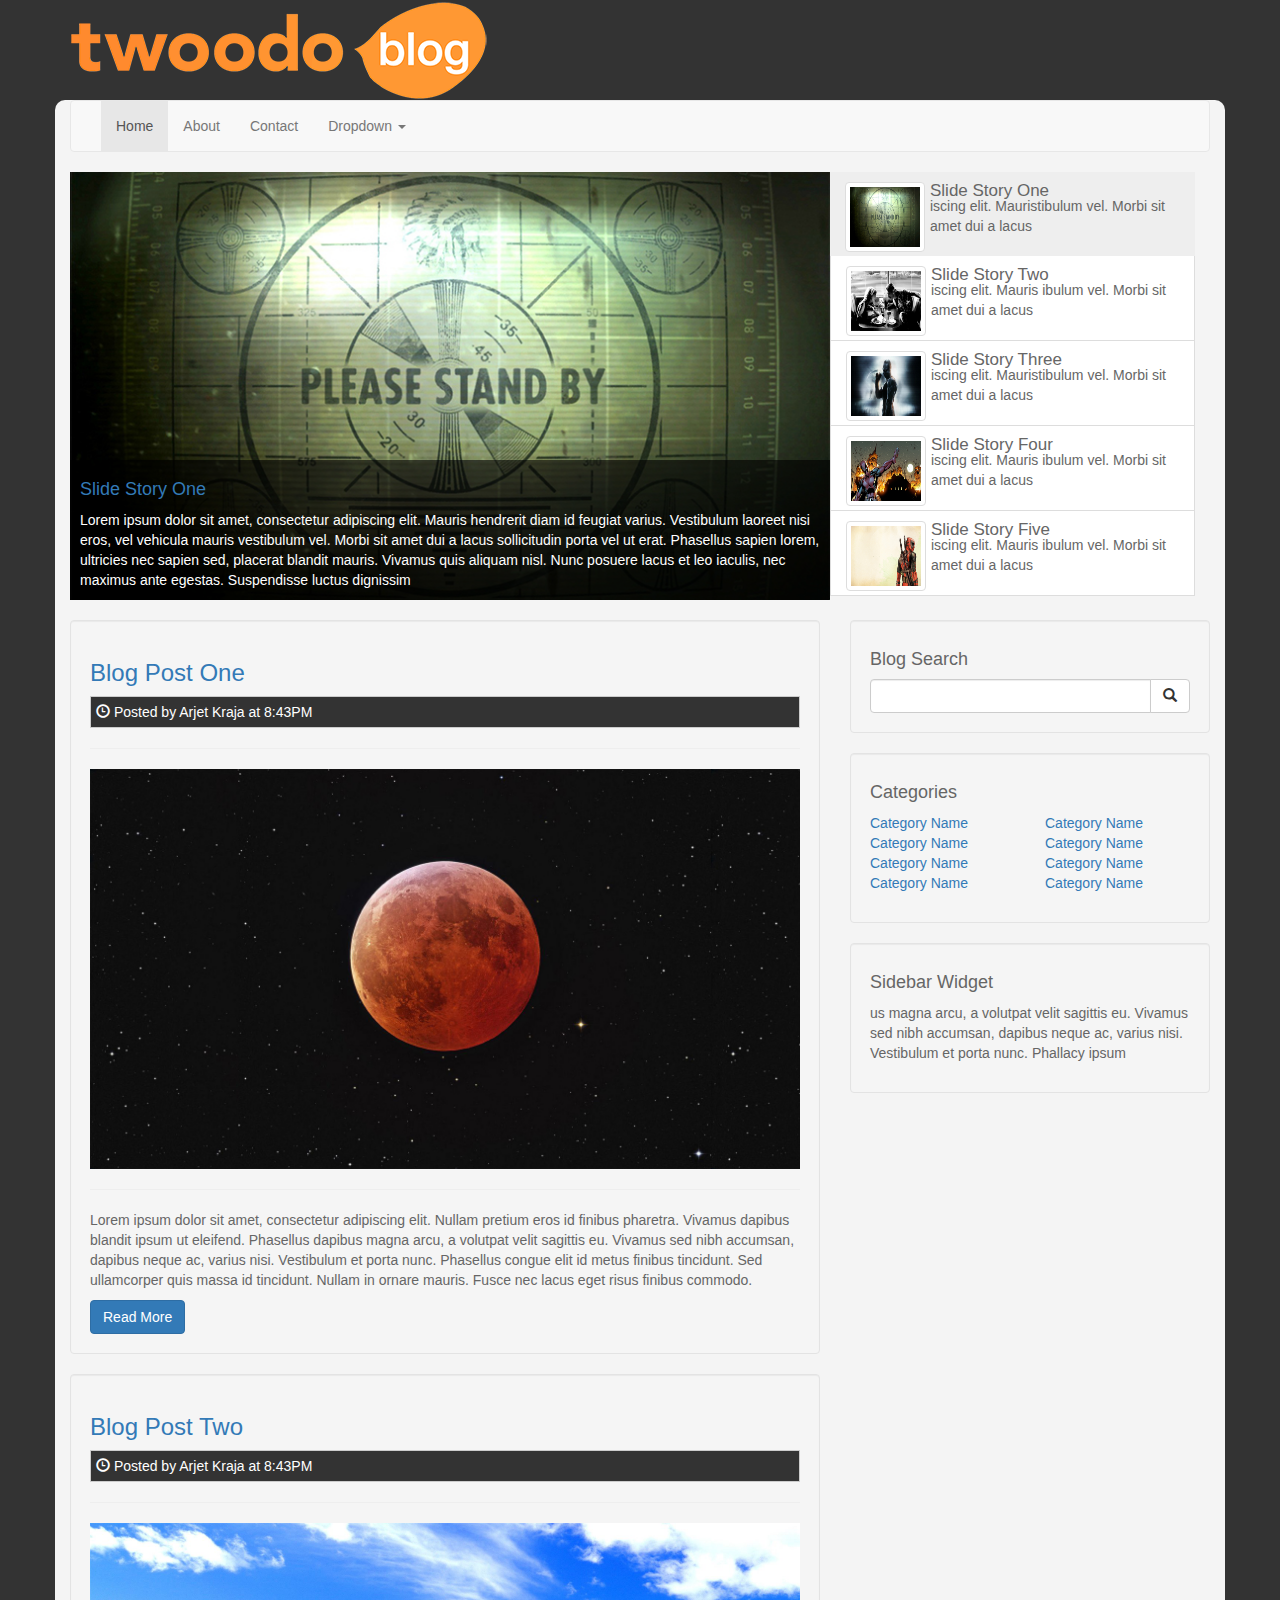
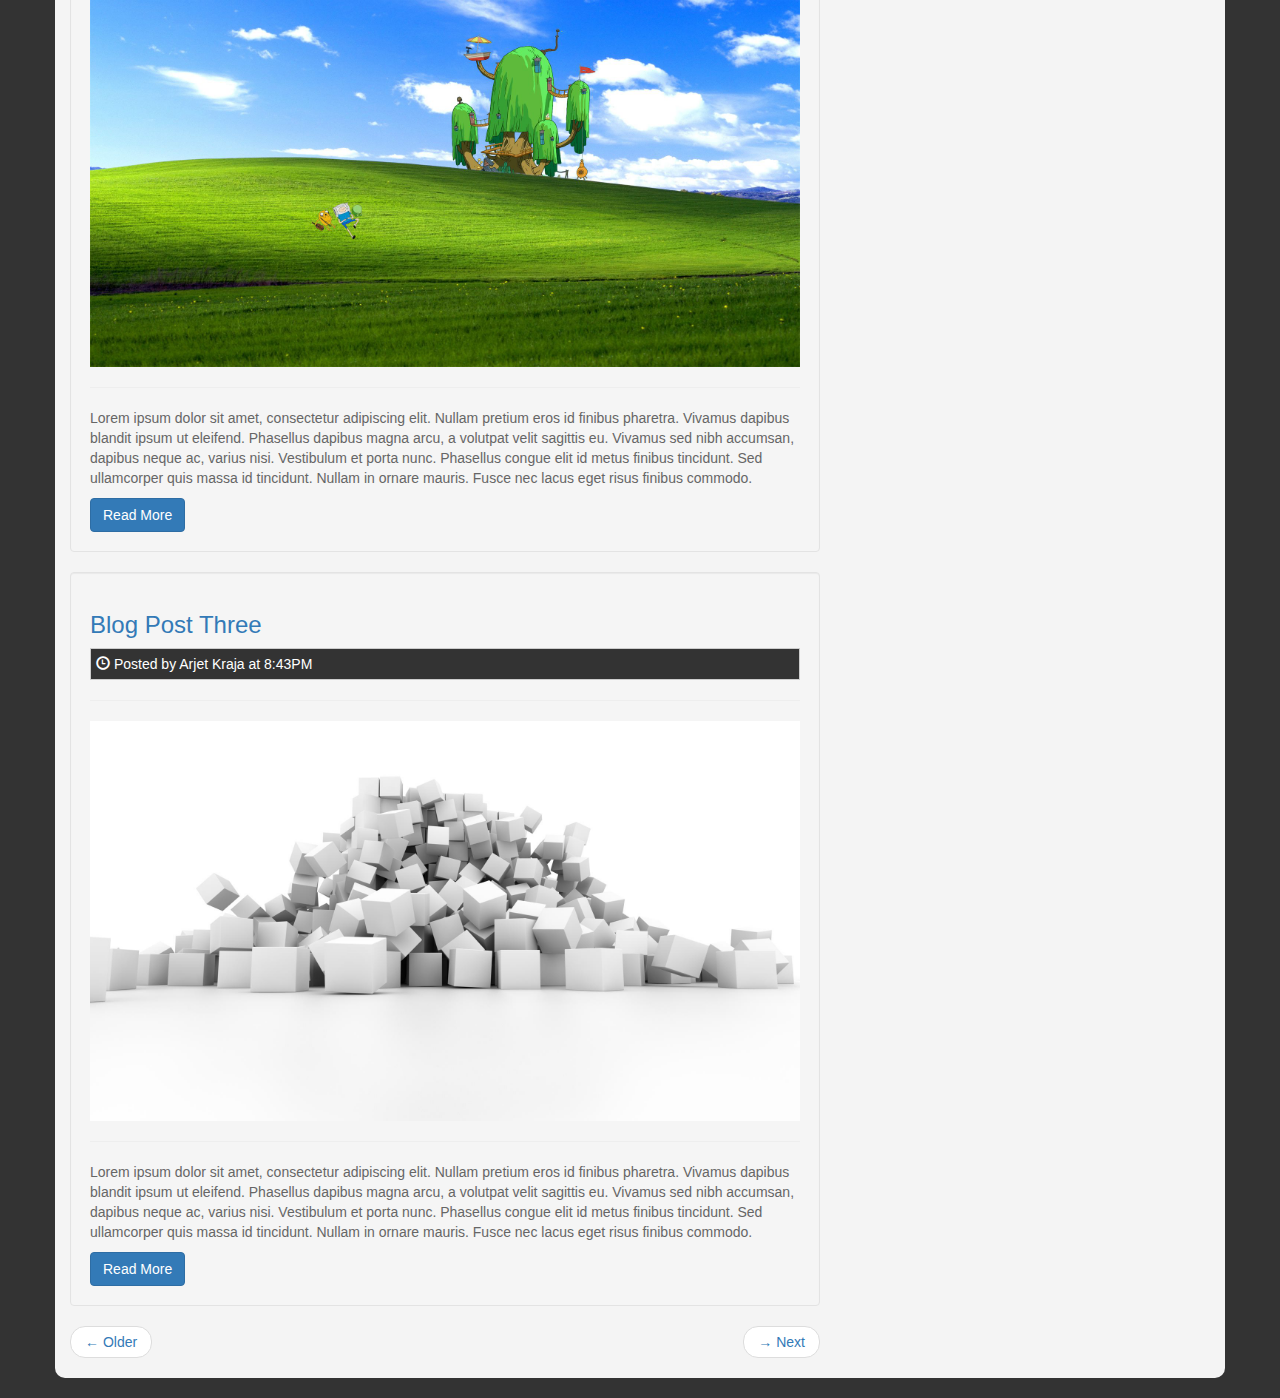
<file: index.html>
<!DOCTYPE html>
<html lang="en">
  <head>
    <meta charset="utf-8">
    <meta http-equiv="X-UA-Compatible" content="IE=edge">
    <meta name="viewport" content="width=device-width, initial-scale=1">
    <!-- The above 3 meta tags *must* come first in the head; any other head content must come *after* these tags -->
   
    <title>The Blog</title>
    <!-- Bootstrap core CSS -->
    <link href="css/bootstrap.css" rel="stylesheet">
    <!-- Custom styles for this template -->
    <link href="css/style.css" rel="stylesheet">
  </head>

  <body>
   <header>
  	<div class="container">
  		<div class="row">
  			<div class="col-md-6">
  				<img class="logo" src="img/logo.png" alt="theBlog">
  			</div>
  			<div class="col-md-6">
  				
  			</div>
  		</div>
  	</div>
   </header>
   <div class="container container-main">
    <nav class="navbar navbar-default">
      <div class="container-fluid">
        <div class="navbar-header">
          <button type="button" class="navbar-toggle collapsed" data-toggle="collapse" data-target="#navbar" aria-expanded="false" aria-controls="navbar">
            <span class="sr-only">Toggle navigation</span>
            <span class="icon-bar"></span>
            <span class="icon-bar"></span>
            <span class="icon-bar"></span>
          </button>
        </div>
        <div id="navbar" class="collapse navbar-collapse">
          <ul class="nav navbar-nav">
            <li class="active"><a href="#">Home</a></li>
            <li><a href="about.html">About</a></li>
            <li><a href="contact.html">Contact</a></li>
            <li class="dropdown">
            	<a href="#" class="dropdown-toggle" data-toggle="dropdown" role="button">Dropdown <span class="caret"></span></a>
            	<ul class="dropdown-menu">
            		<li><a href="#">Link One</a></li>
            		<li><a href="#">Link Two</a></li>
            		<li><a href="#">Link Three</a></li>
            	</ul>
            </li>
          </ul>
        </div><!--/.nav-collapse -->
      </div>
    </nav>

    <div id="myCarousel" class="carousel slide" data-ride="carousel">

	  <!-- Wrapper for slides -->
	  <div class="carousel-inner">
	    <div class="item active">
	      <img src="img/slide1.jpg" alt="Slide One">
	      <div class="carousel-caption">
	        <h4><a href="post.html">Slide Story One</a></h4>
	        <p>Lorem ipsum dolor sit amet, consectetur adipiscing elit. Mauris hendrerit diam id feugiat varius. Vestibulum laoreet nisi eros, vel vehicula mauris vestibulum vel. Morbi sit amet dui a lacus sollicitudin porta vel ut erat. Phasellus sapien lorem, ultricies nec sapien sed, placerat blandit mauris. Vivamus quis aliquam nisl. Nunc posuere lacus et leo iaculis, nec maximus ante egestas. Suspendisse luctus dignissim</p>
	      </div>
	    </div><!-- item end -->
	    <div class="item">
	      <img src="img/slide2.jpg" alt="Slide Two">
	      <div class="carousel-caption">
	        <h4><a href="post.html">Slide Story Two</a></h4>
	        <p>Lorem ipsum dolor sit amet, consectetur adipiscing elit. Mauris hendrerit diam id feugiat varius. Vestibulum laoreet nisi eros, vel vehicula mauris vestibulum vel. Morbi sit amet dui a lacus sollicitudin porta vel ut erat. Phasellus sapien lorem, ultricies nec sapien sed, placerat blandit mauris. Vivamus quis aliquam nisl. Nunc posuere lacus et leo iaculis, nec maximus ante egestas. Suspendisse luctus dignissim</p>
	      </div>
	    </div><!-- item end -->
	    <div class="item">
	      <img src="img/slide3.jpg" alt="Slide Three">
	      <div class="carousel-caption">
	        <h4><a href="post.html">Slide Story Three</a></h4>
	        <p>Lorem ipsum dolor sit amet, consectetur adipiscing elit. Mauris hendrerit diam id feugiat varius. Vestibulum laoreet nisi eros, vel vehicula mauris vestibulum vel. Morbi sit amet dui a lacus sollicitudin porta vel ut erat. Phasellus sapien lorem, ultricies nec sapien sed, placerat blandit mauris. Vivamus quis aliquam nisl. Nunc posuere lacus et leo iaculis, nec maximus ante egestas. Suspendisse luctus dignissim</p>
	      </div>
	    </div><!-- item end -->
	    <div class="item">
	      <img src="img/slide4.jpg" alt="Slide Four">
	      <div class="carousel-caption">
	        <h4><a href="post.html">Slide Story Four</a></h4>
	        <p>Lorem ipsum dolor sit amet, consectetur adipiscing elit. Mauris hendrerit diam id feugiat varius. Vestibulum laoreet nisi eros, vel vehicula mauris vestibulum vel. Morbi sit amet dui a lacus sollicitudin porta vel ut erat. Phasellus sapien lorem, ultricies nec sapien sed, placerat blandit mauris. Vivamus quis aliquam nisl. Nunc posuere lacus et leo iaculis, nec maximus ante egestas. Suspendisse luctus dignissim</p>
	      </div>
	    </div><!-- item end -->
	    <div class="item">
	      <img src="img/slide5.jpg" alt="Slide Five">
	      <div class="carousel-caption">
	        <h4><a href="post.html">Slide Story Five</a></h4>
	        <p>Lorem ipsum dolor sit amet, consectetur adipiscing elit. Mauris hendrerit diam id feugiat varius. Vestibulum laoreet nisi eros, vel vehicula mauris vestibulum vel. Morbi sit amet dui a lacus sollicitudin porta vel ut erat. Phasellus sapien lorem, ultricies nec sapien sed, placerat blandit mauris. Vivamus quis aliquam nisl. Nunc posuere lacus et leo iaculis, nec maximus ante egestas. Suspendisse luctus dignissim</p>
	      </div>
	    </div><!-- item end -->

	  </div><!-- carousel inner end -->

	  <ul class="list-group slider-list col-md-4">
	  	<li data-target="#myCarousel" data-slide-to="0" class="list-group-item active">
	  		<img src="img/slide1.jpg" class="img-thumbnail img-slide"> <h4>Slide Story One</h4>
	  		<p>iscing elit. Mauristibulum vel. Morbi sit amet dui a lacus </p>
	  	</li>
	  	<li data-target="#myCarousel" data-slide-to="1" class="list-group-item">
	  		<img src="img/slide2.jpg" class="img-thumbnail img-slide"> <h4>Slide Story Two</h4>
	  		<p>iscing elit. Mauris ibulum vel. Morbi sit amet dui a lacus </p>
	  	</li>
	  	<li data-target="#myCarousel" data-slide-to="2" class="list-group-item">
	  		<img src="img/slide3.jpg" class="img-thumbnail img-slide"> <h4>Slide Story Three</h4>
	  		<p>iscing elit. Mauristibulum vel. Morbi sit amet dui a lacus </p>
	  	</li>
	  	<li data-target="#myCarousel" data-slide-to="3" class="list-group-item">
	  		<img src="img/slide4.jpg" class="img-thumbnail img-slide"> <h4>Slide Story Four</h4>
	  		<p>iscing elit. Mauris ibulum vel. Morbi sit amet dui a lacus </p>
	  	</li>
	  	<li data-target="#myCarousel" data-slide-to="4" class="list-group-item">
	  		<img src="img/slide5.jpg" class="img-thumbnail img-slide"> <h4>Slide Story Five</h4>
	  		<p>iscing elit. Mauris ibulum vel. Morbi sit amet dui a lacus </p>
	  	</li>
	  </ul>
	</div>
	  <!-- Controls -->
	  <a class="left carousel-control" href="#carousel-example-generic" role="button" data-slide="prev">
	    <span class="glyphicon glyphicon-chevron-left" aria-hidden="true"></span>
	    <span class="sr-only">Previous</span>
	  </a>
	  <a class="right carousel-control" href="#carousel-example-generic" role="button" data-slide="next">
	    <span class="glyphicon glyphicon-chevron-right" aria-hidden="true"></span>
	    <span class="sr-only">Next</span>
	  </a>

	<div class="row">
		<div class="col-md-8">
			<div class="well blog-post">
				<h3><a href="post.html">Blog Post One</a></h3>
				<p class="post-info"><i class="glyphicon glyphicon-time"></i> Posted by Arjet Kraja at 8:43PM</p>
				<hr>
				<img class="img-responsive" src="img/blog1.jpg">
				<hr>
				<p>Lorem ipsum dolor sit amet, consectetur adipiscing elit. Nullam pretium eros id finibus pharetra. Vivamus dapibus blandit ipsum ut eleifend. Phasellus dapibus magna arcu, a volutpat velit sagittis eu. Vivamus sed nibh accumsan, dapibus neque ac, varius nisi. Vestibulum et porta nunc. Phasellus congue elit id metus finibus tincidunt. Sed ullamcorper quis massa id tincidunt. Nullam in ornare mauris. Fusce nec lacus eget risus finibus commodo.</p>
				<a class="btn btn-primary" href="post.html">Read More</a>
			</div>
			<div class="well blog-post">
				<h3><a href="post.html">Blog Post Two</a></h3>
				<p class="post-info"><i class="glyphicon glyphicon-time"></i> Posted by Arjet Kraja at 8:43PM</p>
				<hr>
				<img class="img-responsive" src="img/blog2.jpg">
				<hr>
				<p>Lorem ipsum dolor sit amet, consectetur adipiscing elit. Nullam pretium eros id finibus pharetra. Vivamus dapibus blandit ipsum ut eleifend. Phasellus dapibus magna arcu, a volutpat velit sagittis eu. Vivamus sed nibh accumsan, dapibus neque ac, varius nisi. Vestibulum et porta nunc. Phasellus congue elit id metus finibus tincidunt. Sed ullamcorper quis massa id tincidunt. Nullam in ornare mauris. Fusce nec lacus eget risus finibus commodo.</p>
				<a class="btn btn-primary" href="post.html">Read More</a>
			</div>
			<div class="well blog-post">
				<h3><a href="post.html">Blog Post Three</a></h3>
				<p class="post-info"><i class="glyphicon glyphicon-time"></i> Posted by Arjet Kraja at 8:43PM</p>
				<hr>
				<img class="img-responsive" src="img/blog3.jpg">
				<hr>
				<p>Lorem ipsum dolor sit amet, consectetur adipiscing elit. Nullam pretium eros id finibus pharetra. Vivamus dapibus blandit ipsum ut eleifend. Phasellus dapibus magna arcu, a volutpat velit sagittis eu. Vivamus sed nibh accumsan, dapibus neque ac, varius nisi. Vestibulum et porta nunc. Phasellus congue elit id metus finibus tincidunt. Sed ullamcorper quis massa id tincidunt. Nullam in ornare mauris. Fusce nec lacus eget risus finibus commodo.</p>
				<a class="btn btn-primary" href="post.html">Read More</a>
			</div>
			<ul class="pager">
				<li class="previous">
					<a href="#">&larr; Older</a>
				</li>
				<li class="next">
					<a href="#">&rarr; Next</a>
				</li>
			</ul>
		</div>
		<div class="col-md-4">
			<div class="well">
				<h4>Blog Search</h4>
				<div class="input-group">
					<input type="text" class="form-control">
					<span class="input-group-btn">
						<button class="btn btn-default" type="button">
							<span class="glyphicon glyphicon-search"></span>
						</button>
					</span>
				</div>
			</div>
			<div class="well">
				<h4>Categories</h4>
				<div class="row">
					<div class="col-md-6">
						<ul class="list-unstyled">
						 <li><a href="#">Category Name</a></li>
						 <li><a href="#">Category Name</a></li>
						 <li><a href="#">Category Name</a></li>
						 <li><a href="#">Category Name</a></li>
						</ul>
					</div>
					<div class="col-md-6">
						<ul class="list-unstyled">
						 <li><a href="#">Category Name</a></li>
						 <li><a href="#">Category Name</a></li>
						 <li><a href="#">Category Name</a></li>
						 <li><a href="#">Category Name</a></li>
						</ul>
					</div>
				</div>
			</div>
			<div class="well">
				<h4>Sidebar Widget</h4>
				<p>us magna arcu, a volutpat velit sagittis eu. Vivamus sed nibh accumsan, dapibus neque ac, varius nisi. Vestibulum et porta nunc. Phallacy ipsum</p>
			</div>
		</div>
	</div>
   </div><!-- container end -->

    <section>

    </section>

  


    <!-- Bootstrap core JavaScript
    ================================================== -->
    <!-- Placed at the end of the document so the pages load faster -->
    <script src="https://ajax.googleapis.com/ajax/libs/jquery/1.11.3/jquery.min.js"></script>
    <script src="js/bootstrap.js"></script>
  </body>
</html>
</file>
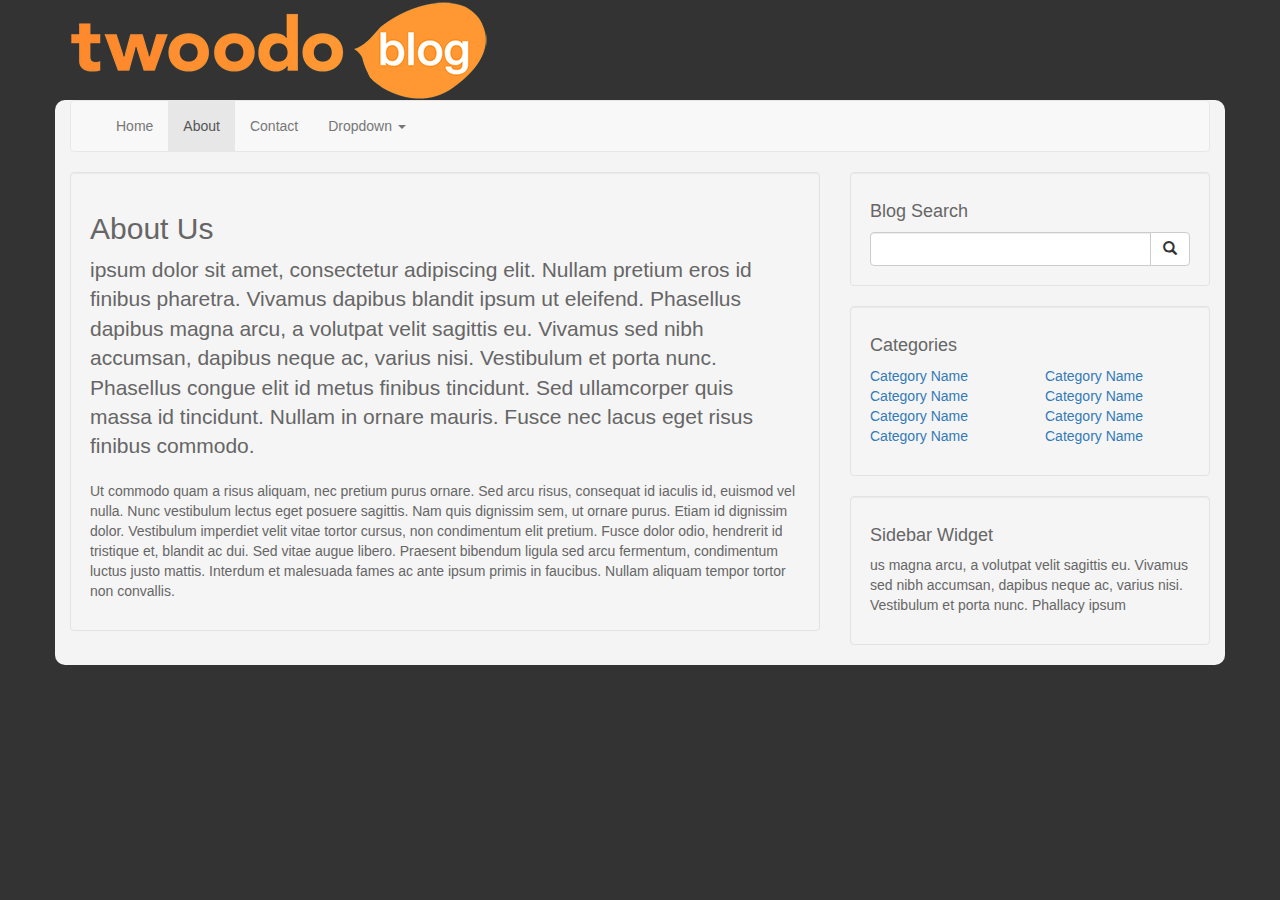
<file: about.html>
<!DOCTYPE html>
<html lang="en">
  <head>
    <meta charset="utf-8">
    <meta http-equiv="X-UA-Compatible" content="IE=edge">
    <meta name="viewport" content="width=device-width, initial-scale=1">
    <!-- The above 3 meta tags *must* come first in the head; any other head content must come *after* these tags -->
   
    <title>The Blog</title>
    <!-- Bootstrap core CSS -->
    <link href="css/bootstrap.css" rel="stylesheet">
    <!-- Custom styles for this template -->
    <link href="css/style.css" rel="stylesheet">
  </head>

  <body>
   <header>
  	<div class="container">
  		<div class="row">
  			<div class="col-md-6">
  				<img class="logo" src="img/logo.png" alt="theBlog">
  			</div>
  			<div class="col-md-6">
  				
  			</div>
  		</div>
  	</div>
   </header>
   <div class="container container-main">
    <nav class="navbar navbar-default">
      <div class="container-fluid">
        <div class="navbar-header">
          <button type="button" class="navbar-toggle collapsed" data-toggle="collapse" data-target="#navbar" aria-expanded="false" aria-controls="navbar">
            <span class="sr-only">Toggle navigation</span>
            <span class="icon-bar"></span>
            <span class="icon-bar"></span>
            <span class="icon-bar"></span>
          </button>
        </div>
        <div id="navbar" class="collapse navbar-collapse">
          <ul class="nav navbar-nav">
            <li><a href="index.html">Home</a></li>
            <li class="active"><a href="about.html">About</a></li>
            <li><a href="contact.html">Contact</a></li>
            <li class="dropdown">
            	<a href="#" class="dropdown-toggle" data-toggle="dropdown" role="button">Dropdown <span class="caret"></span></a>
            	<ul class="dropdown-menu">
            		<li><a href="#">Link One</a></li>
            		<li><a href="#">Link Two</a></li>
            		<li><a href="#">Link Three</a></li>
            	</ul>
            </li>
          </ul>
        </div><!--/.nav-collapse -->
      </div>
    </nav>

	<div class="row">
		<div class="col-md-8">
			<div class="well">
				<h2>About Us</h2>
				<p class="lead"> ipsum dolor sit amet, consectetur adipiscing elit. Nullam pretium eros id finibus pharetra. Vivamus dapibus blandit ipsum ut eleifend. Phasellus dapibus magna arcu, a volutpat velit sagittis eu. Vivamus sed nibh accumsan, dapibus neque ac, varius nisi. Vestibulum et porta nunc. Phasellus congue elit id metus finibus tincidunt. Sed ullamcorper quis massa id tincidunt. Nullam in ornare mauris. Fusce nec lacus eget risus finibus commodo.</p>
				<p>Ut commodo quam a risus aliquam, nec pretium purus ornare. Sed arcu risus, consequat id iaculis id, euismod vel nulla. Nunc vestibulum lectus eget posuere sagittis. Nam quis dignissim sem, ut ornare purus. Etiam id dignissim dolor. Vestibulum imperdiet velit vitae tortor cursus, non condimentum elit pretium. Fusce dolor odio, hendrerit id tristique et, blandit ac dui. Sed vitae augue libero. Praesent bibendum ligula sed arcu fermentum, condimentum luctus justo mattis. Interdum et malesuada fames ac ante ipsum primis in faucibus. Nullam aliquam tempor tortor non convallis. </p>
			</div>
		</div>
		<div class="col-md-4">
			<div class="well">
				<h4>Blog Search</h4>
				<div class="input-group">
					<input type="text" class="form-control">
					<span class="input-group-btn">
						<button class="btn btn-default" type="button">
							<span class="glyphicon glyphicon-search"></span>
						</button>
					</span>
				</div>
			</div>
			<div class="well">
				<h4>Categories</h4>
				<div class="row">
					<div class="col-md-6">
						<ul class="list-unstyled">
						 <li><a href="#">Category Name</a></li>
						 <li><a href="#">Category Name</a></li>
						 <li><a href="#">Category Name</a></li>
						 <li><a href="#">Category Name</a></li>
						</ul>
					</div>
					<div class="col-md-6">
						<ul class="list-unstyled">
						 <li><a href="#">Category Name</a></li>
						 <li><a href="#">Category Name</a></li>
						 <li><a href="#">Category Name</a></li>
						 <li><a href="#">Category Name</a></li>
						</ul>
					</div>
				</div>
			</div>
			<div class="well">
				<h4>Sidebar Widget</h4>
				<p>us magna arcu, a volutpat velit sagittis eu. Vivamus sed nibh accumsan, dapibus neque ac, varius nisi. Vestibulum et porta nunc. Phallacy ipsum</p>
			</div>
		</div>
	</div>
   </div><!-- container end -->

    <section>

    </section>

  


    <!-- Bootstrap core JavaScript
    ================================================== -->
    <!-- Placed at the end of the document so the pages load faster -->
    <script src="https://ajax.googleapis.com/ajax/libs/jquery/1.11.3/jquery.min.js"></script>
    <script src="js/bootstrap.js"></script>
  </body>
</html>
</file>
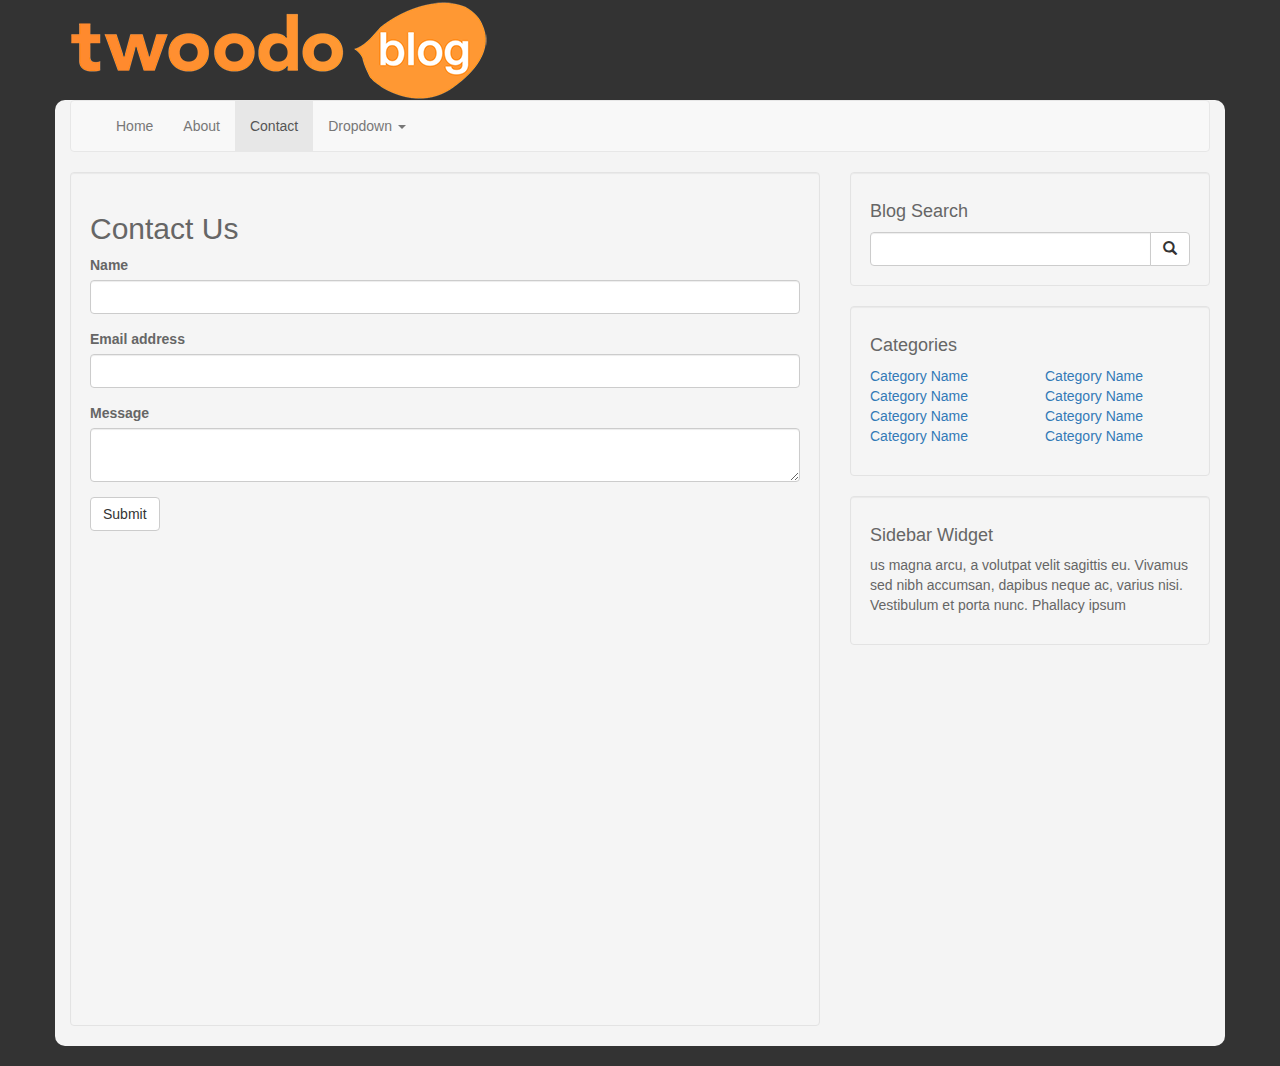
<file: contact.html>
<!DOCTYPE html>
<html lang="en">
  <head>
    <meta charset="utf-8">
    <meta http-equiv="X-UA-Compatible" content="IE=edge">
    <meta name="viewport" content="width=device-width, initial-scale=1">
    <!-- The above 3 meta tags *must* come first in the head; any other head content must come *after* these tags -->
   
    <title>The Blog</title>
    <!-- Bootstrap core CSS -->
    <link href="css/bootstrap.css" rel="stylesheet">
    <!-- Custom styles for this template -->
    <link href="css/style.css" rel="stylesheet">
  </head>

  <body>
   <header>
  	<div class="container">
  		<div class="row">
  			<div class="col-md-6">
  				<img class="logo" src="img/logo.png" alt="theBlog">
  			</div>
  			<div class="col-md-6">
  				
  			</div>
  		</div>
  	</div>
   </header>
   <div class="container container-main">
    <nav class="navbar navbar-default">
      <div class="container-fluid">
        <div class="navbar-header">
          <button type="button" class="navbar-toggle collapsed" data-toggle="collapse" data-target="#navbar" aria-expanded="false" aria-controls="navbar">
            <span class="sr-only">Toggle navigation</span>
            <span class="icon-bar"></span>
            <span class="icon-bar"></span>
            <span class="icon-bar"></span>
          </button>
        </div>
        <div id="navbar" class="collapse navbar-collapse">
          <ul class="nav navbar-nav">
            <li><a href="index.html">Home</a></li>
            <li><a href="about.html">About</a></li>
            <li class="active"><a href="contact.html">Contact</a></li>
            <li class="dropdown">
            	<a href="#" class="dropdown-toggle" data-toggle="dropdown" role="button">Dropdown <span class="caret"></span></a>
            	<ul class="dropdown-menu">
            		<li><a href="#">Link One</a></li>
            		<li><a href="#">Link Two</a></li>
            		<li><a href="#">Link Three</a></li>
            	</ul>
            </li>
          </ul>
        </div><!--/.nav-collapse -->
      </div>
    </nav>

	<div class="row">
		<div class="col-md-8">
			<div class="well">
				<h2>Contact Us</h2>
				  <form>
          <div class="form-group">
            <label for="exampleInputEmail1">Name</label>
            <input type="text" class="form-control">
          </div>
          <div class="form-group">
            <label for="exampleInputEmail1">Email address</label>
            <input type="email" class="form-control">
          </div>
          <div class="form-group">
            <label for="exampleInputEmail1">Message</label>
            <textarea class="form-control"></textarea>
          </div>
          <button type="submit" class="btn btn-default">Submit</button>
        </form>
        <br>
        <iframe src="https://www.google.com/maps/embed?pb=!1m18!1m12!1m3!1d2995.710825698859!2d19.82914741542419!3d41.33690107926884!2m3!1f0!2f0!3f0!3m2!1i1024!2i768!4f13.1!3m3!1m2!1s0x13503140303aa785%3A0xb4c0ffb09a38d44f!2sRruga+Bardhyl%2C+Tirana%2C+Albania!5e0!3m2!1sen!2s!4v1444475225940" width="700" height="450" frameborder="0" style="border:0" allowfullscreen></iframe>
			</div>
		</div>
		<div class="col-md-4">
      <div class="well">
        <h4>Blog Search</h4>
        <div class="input-group">
          <input type="text" class="form-control">
          <span class="input-group-btn">
            <button class="btn btn-default" type="button">
              <span class="glyphicon glyphicon-search"></span>
            </button>
          </span>
        </div>
      </div>
      <div class="well">
        <h4>Categories</h4>
        <div class="row">
          <div class="col-md-6">
            <ul class="list-unstyled">
             <li><a href="#">Category Name</a></li>
             <li><a href="#">Category Name</a></li>
             <li><a href="#">Category Name</a></li>
             <li><a href="#">Category Name</a></li>
            </ul>
          </div>
          <div class="col-md-6">
            <ul class="list-unstyled">
             <li><a href="#">Category Name</a></li>
             <li><a href="#">Category Name</a></li>
             <li><a href="#">Category Name</a></li>
             <li><a href="#">Category Name</a></li>
            </ul>
          </div>
        </div>
      </div>
      <div class="well">
        <h4>Sidebar Widget</h4>
        <p>us magna arcu, a volutpat velit sagittis eu. Vivamus sed nibh accumsan, dapibus neque ac, varius nisi. Vestibulum et porta nunc. Phallacy ipsum</p>
      </div>
		</div>
	</div>
   </div><!-- container end -->

    <section>

    </section>

  


    <!-- Bootstrap core JavaScript
    ================================================== -->
    <!-- Placed at the end of the document so the pages load faster -->
    <script src="https://ajax.googleapis.com/ajax/libs/jquery/1.11.3/jquery.min.js"></script>
    <script src="js/bootstrap.js"></script>
  </body>
</html>
</file>
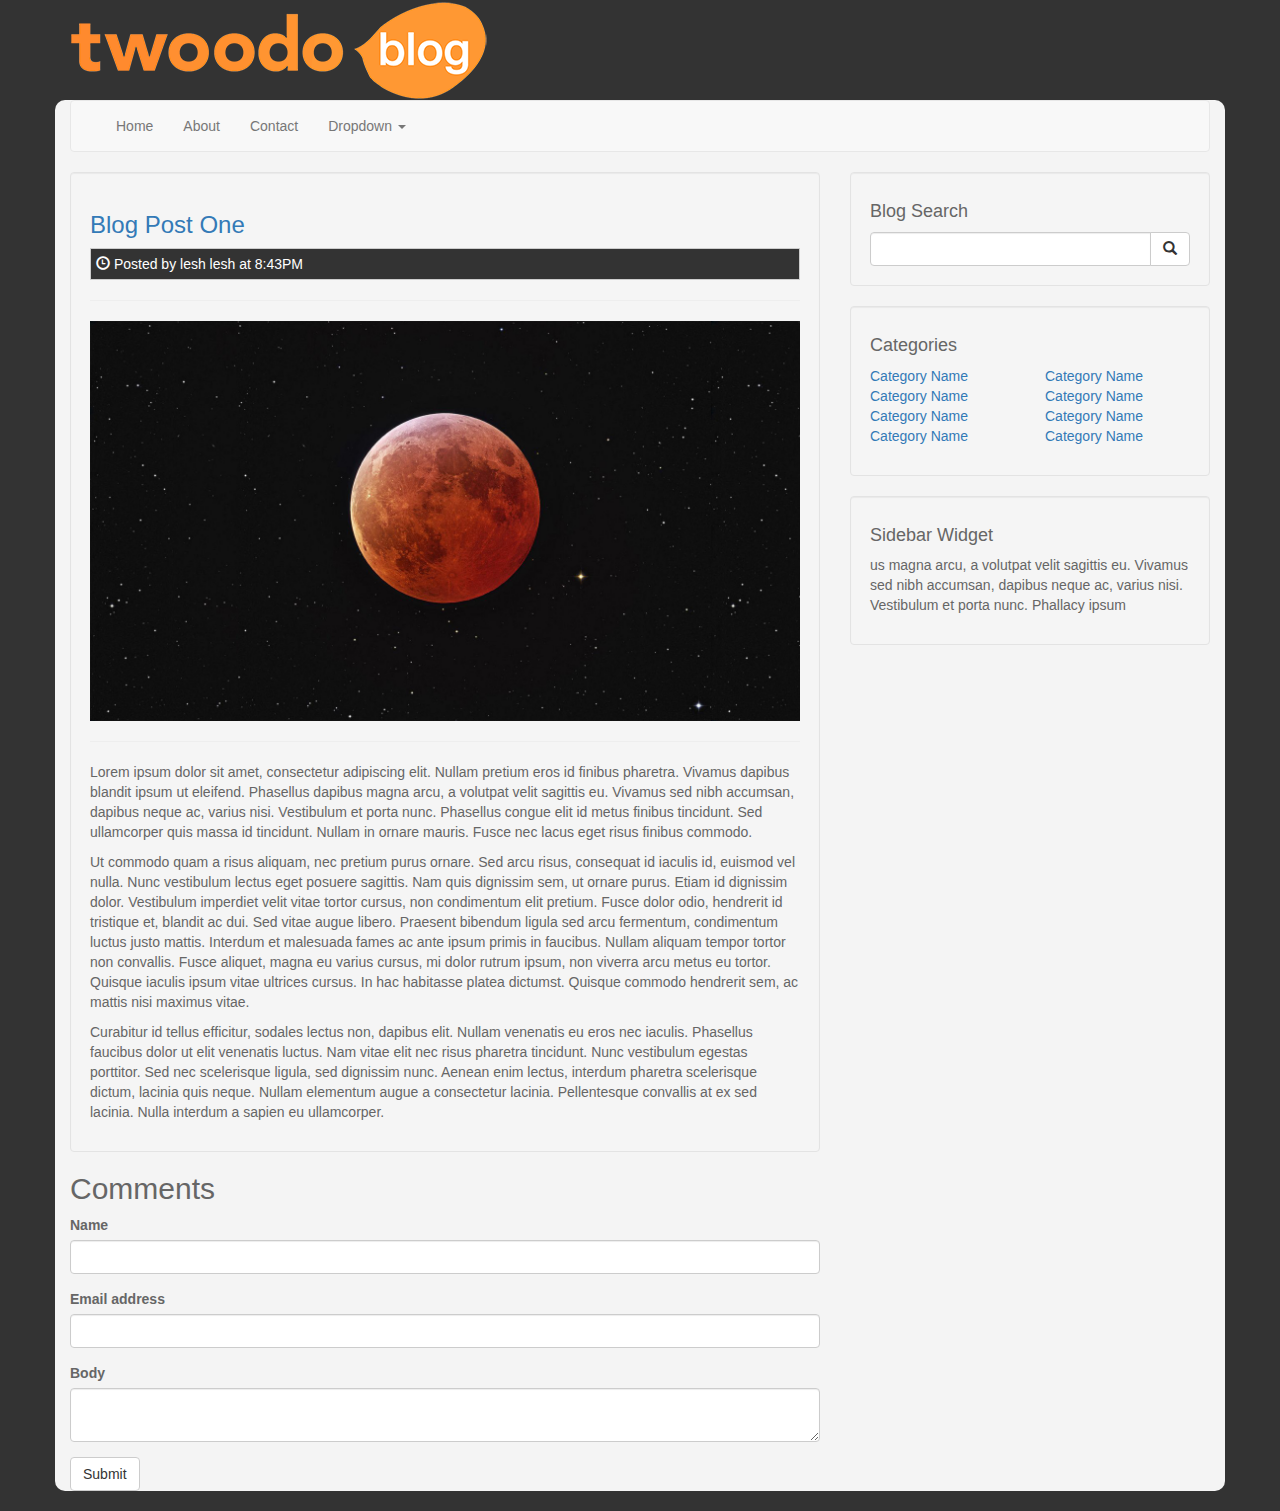
<file: post.html>
<!DOCTYPE html>
<html lang="en">
  <head>
    <meta charset="utf-8">
    <meta http-equiv="X-UA-Compatible" content="IE=edge">
    <meta name="viewport" content="width=device-width, initial-scale=1">
    <!-- The above 3 meta tags *must* come first in the head; any other head content must come *after* these tags -->
   
    <title>The Blog</title>
    <!-- Bootstrap core CSS -->
    <link href="css/bootstrap.css" rel="stylesheet">
    <!-- Custom styles for this template -->
    <link href="css/style.css" rel="stylesheet">
  </head>

  <body>
   <header>
  	<div class="container">
  		<div class="row">
  			<div class="col-md-6">
  				<img class="logo" src="img/logo.png" alt="theBlog">
  			</div>
  			<div class="col-md-6">
  				
  			</div>
  		</div>
  	</div>
   </header>
   <div class="container container-main">
    <nav class="navbar navbar-default">
      <div class="container-fluid">
        <div class="navbar-header">
          <button type="button" class="navbar-toggle collapsed" data-toggle="collapse" data-target="#navbar" aria-expanded="false" aria-controls="navbar">
            <span class="sr-only">Toggle navigation</span>
            <span class="icon-bar"></span>
            <span class="icon-bar"></span>
            <span class="icon-bar"></span>
          </button>
        </div>
        <div id="navbar" class="collapse navbar-collapse">
          <ul class="nav navbar-nav">
            <li><a href="index.html">Home</a></li>
            <li><a href="about.html">About</a></li>
            <li><a href="contact.html">Contact</a></li>
            <li class="dropdown">
            	<a href="#" class="dropdown-toggle" data-toggle="dropdown" role="button">Dropdown <span class="caret"></span></a>
            	<ul class="dropdown-menu">
            		<li><a href="#">Link One</a></li>
            		<li><a href="#">Link Two</a></li>
            		<li><a href="#">Link Three</a></li>
            	</ul>
            </li>
          </ul>
        </div><!--/.nav-collapse -->
      </div>
    </nav>

	<div class="row">
		<div class="col-md-8">
			<div class="well blog-post">
				<h3><a href="post.html">Blog Post One</a></h3>
				<p class="post-info"><i class="glyphicon glyphicon-time"></i> Posted by lesh lesh at 8:43PM</p>
				<hr>
				<img class="img-responsive" src="img/blog1.jpg">
				<hr>
				<p>Lorem ipsum dolor sit amet, consectetur adipiscing elit. Nullam pretium eros id finibus pharetra. Vivamus dapibus blandit ipsum ut eleifend. Phasellus dapibus magna arcu, a volutpat velit sagittis eu. Vivamus sed nibh accumsan, dapibus neque ac, varius nisi. Vestibulum et porta nunc. Phasellus congue elit id metus finibus tincidunt. Sed ullamcorper quis massa id tincidunt. Nullam in ornare mauris. Fusce nec lacus eget risus finibus commodo.</p>
				<p>Ut commodo quam a risus aliquam, nec pretium purus ornare. Sed arcu risus, consequat id iaculis id, euismod vel nulla. Nunc vestibulum lectus eget posuere sagittis. Nam quis dignissim sem, ut ornare purus. Etiam id dignissim dolor. Vestibulum imperdiet velit vitae tortor cursus, non condimentum elit pretium. Fusce dolor odio, hendrerit id tristique et, blandit ac dui. Sed vitae augue libero. Praesent bibendum ligula sed arcu fermentum, condimentum luctus justo mattis. Interdum et malesuada fames ac ante ipsum primis in faucibus. Nullam aliquam tempor tortor non convallis. Fusce aliquet, magna eu varius cursus, mi dolor rutrum ipsum, non viverra arcu metus eu tortor. Quisque iaculis ipsum vitae ultrices cursus. In hac habitasse platea dictumst. Quisque commodo hendrerit sem, ac mattis nisi maximus vitae.</p>
				<p>Curabitur id tellus efficitur, sodales lectus non, dapibus elit. Nullam venenatis eu eros nec iaculis. Phasellus faucibus dolor ut elit venenatis luctus. Nam vitae elit nec risus pharetra tincidunt. Nunc vestibulum egestas porttitor. Sed nec scelerisque ligula, sed dignissim nunc. Aenean enim lectus, interdum pharetra scelerisque dictum, lacinia quis neque. Nullam elementum augue a consectetur lacinia. Pellentesque convallis at ex sed lacinia. Nulla interdum a sapien eu ullamcorper.</p>
			</div>
			
			<h2>Comments</h2>
				<form>
				  <div class="form-group">
				    <label for="exampleInputEmail1">Name</label>
				    <input type="text" class="form-control">
				  </div>
				  <div class="form-group">
				    <label for="exampleInputEmail1">Email address</label>
				    <input type="email" class="form-control">
				  </div>
				  <div class="form-group">
				    <label for="exampleInputEmail1">Body</label>
				    <textarea class="form-control"></textarea>
				  </div>
				  <button type="submit" class="btn btn-default">Submit</button>
				</form>
		</div>
		<div class="col-md-4">
			<div class="well">
				<h4>Blog Search</h4>
				<div class="input-group">
					<input type="text" class="form-control">
					<span class="input-group-btn">
						<button class="btn btn-default" type="button">
							<span class="glyphicon glyphicon-search"></span>
						</button>
					</span>
				</div>
			</div>
			<div class="well">
				<h4>Categories</h4>
				<div class="row">
					<div class="col-md-6">
						<ul class="list-unstyled">
						 <li><a href="#">Category Name</a></li>
						 <li><a href="#">Category Name</a></li>
						 <li><a href="#">Category Name</a></li>
						 <li><a href="#">Category Name</a></li>
						</ul>
					</div>
					<div class="col-md-6">
						<ul class="list-unstyled">
						 <li><a href="#">Category Name</a></li>
						 <li><a href="#">Category Name</a></li>
						 <li><a href="#">Category Name</a></li>
						 <li><a href="#">Category Name</a></li>
						</ul>
					</div>
				</div>
			</div>
			<div class="well">
				<h4>Sidebar Widget</h4>
				<p>us magna arcu, a volutpat velit sagittis eu. Vivamus sed nibh accumsan, dapibus neque ac, varius nisi. Vestibulum et porta nunc. Phallacy ipsum</p>
			</div>
		</div>
	</div>
   </div><!-- container end -->

    <section>

    </section>

  


    <!-- Bootstrap core JavaScript
    ================================================== -->
    <!-- Placed at the end of the document so the pages load faster -->
    <script src="https://ajax.googleapis.com/ajax/libs/jquery/1.11.3/jquery.min.js"></script>
    <script src="js/bootstrap.js"></script>
  </body>
</html>
</file>
<file: css/style.css>
body {
  padding-bottom: 20px;
  background: #333;
  color: #666;
}

.container-main{
	background: #f4f4f4;
	overflow: auto;
	border-radius: 10px;
}

/*carousel styles*/

#myCarousel{
	margin-bottom: 20px;
}

.slider-list{
	height: auto;
}

#myCarousel .carousel-caption{
	left: 0;
	right: 0;
	bottom: 0;
	text-align: left;
	padding: 10px;
	background: rgba(0,0,0,0.6);
	text-shadow: none;
}

#myCarousel .carousel-caption h4{
	color: #fff;
}

#myCarousel .carousel-caption p{
	padding: 0;
	margin: 0;
}

#myCarousel .list-group{
	position: absolute;
	top: 0;
	right: 0;
}

#myCarousel .list-group-item{
	border-radius: 0;
	cursor: pointer;
}

#myCarousel .list-group .active{
	background: #eee;
	border: 0;
	color: #666;
}

#myCarousel .list-group h4{
	font-size: 17px;
	padding: 0 !important;
	margin: 0 !important;
	padding-top: 5px;
	height: 13px !important;
}

.carousel-control.right{
	display: none;
}

.carousel-control.left{
	display: none;
}

#myCarousel .list-group p{
	padding-top: 1px;
}

#myCarousel .img-slide{
	width: 80px;
	height: 70px;
	float: left;
	margin-right: 5px;
}

.post-info{
	background: #333;
	color: #fff;
	padding: 5px;
	border: 1px #ccc solid;
}

@media(min-width: 992px){
	#myCarousel{padding-right: 33.3333%;}
	#myCarousel .carousel-controls{display: none;}
}

@media(max-width: 991px){
	.carousel-caption p #myCarousel .list-group{display: none;}
}

@media(max-width: 1200px){
	.slider-list p{display: none;}
	.slider-list{display: none;}
}
</file>
